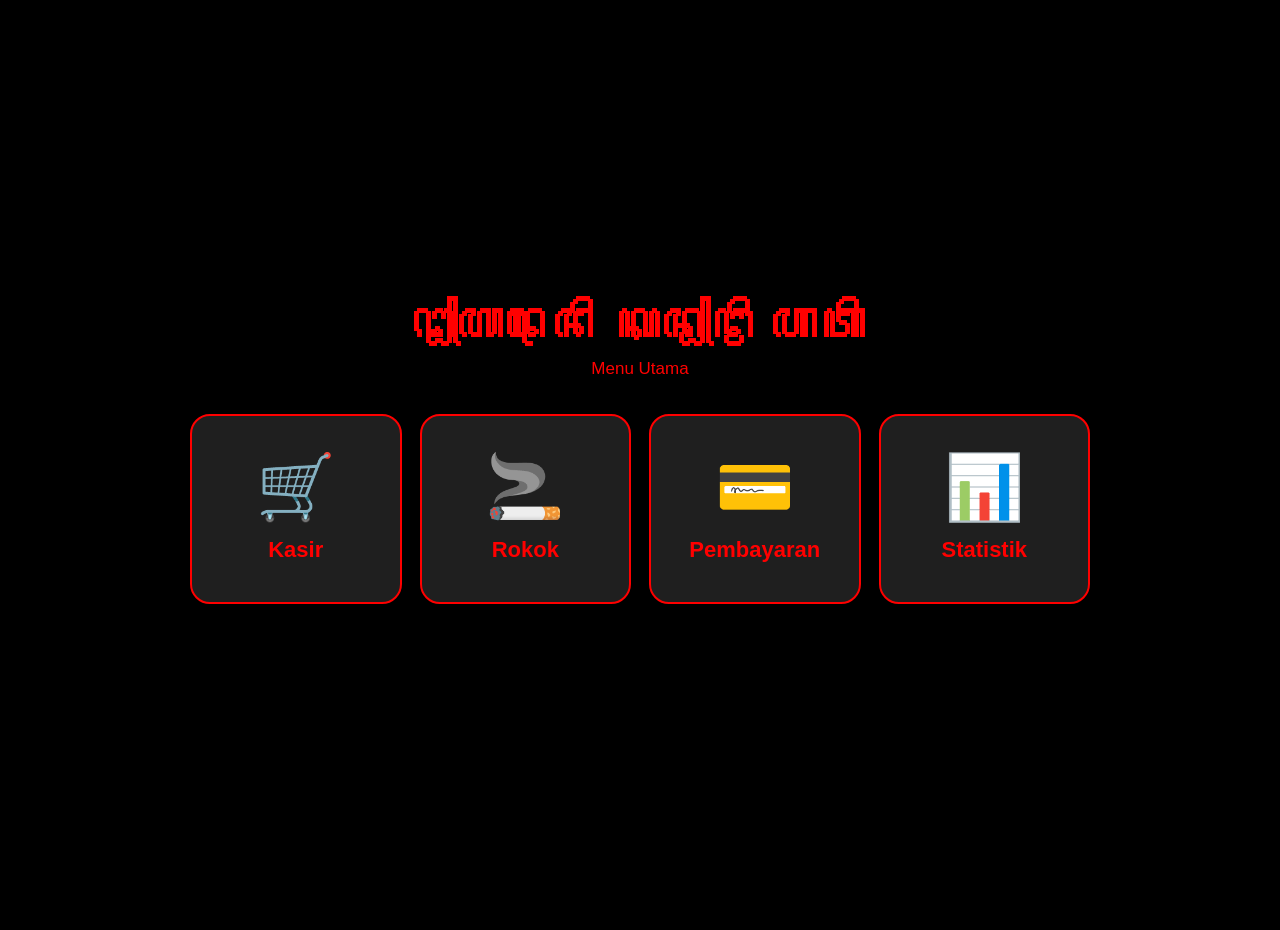
<file: index.html>
<!DOCTYPE html>
<html lang="id">
<head>
    <meta charset="UTF-8">
    <meta name="viewport" content="width=device-width, initial-scale=1.0">
    <title>Beranda - Kasir Angkringan</title>
    <link rel="stylesheet" href="style.css">
</head>
<body>

<section id="homePage" class="home-page" style="display: flex;">
    <div class="home-overlay">
        <h1>ꦔ꧀ꦭꦢꦺꦤꦶ ꦏꦤ꧀ꦛꦶ ꦲꦠꦶ</h1>
        <p>Menu Utama</p>

        <div class="home-buttons">
            <button class="home-button" onclick="location.href='kasir.html'">
                <span class="home-icon">🛒</span>
                <span>Kasir</span>
            </button>

            <button class="home-button" onclick="location.href='rokok.html'">
                <span class="home-icon">🚬</span>
                <span>Rokok</span>
            </button>

            <button class="home-button" onclick="location.href='pembayaran.html'">
                <span class="home-icon">💳</span>
                <span>Pembayaran</span>
            </button>

            <button class="home-button" onclick="location.href='statistik.html'">
                <span class="home-icon">📊</span>
                <span>Statistik</span>
            </button>
        </div>
    </div>
</section>

</body>
</html>
</file>
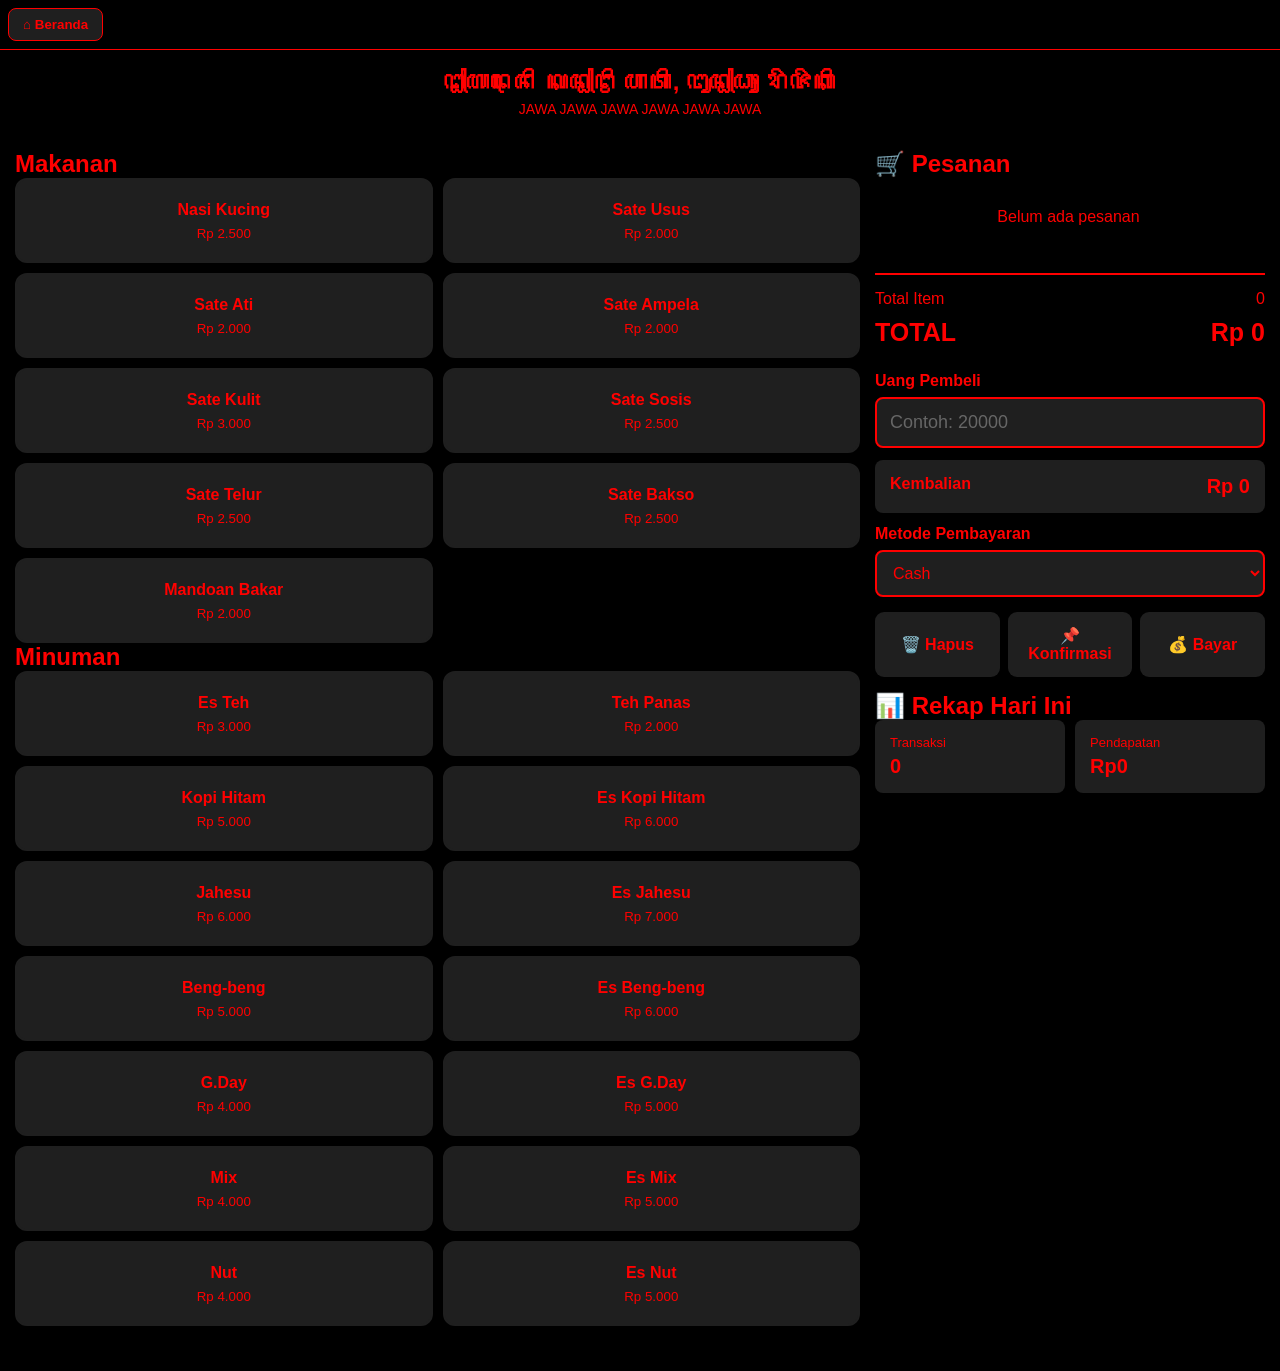
<file: kasir.html>
<!DOCTYPE html>
<html lang="id">
<head>
    <meta charset="UTF-8">
    <meta name="viewport" content="width=device-width, initial-scale=1.0">
    <title>Kasir Angkringan</title>
    <link rel="stylesheet" href="style.css">
</head>
<body>

<nav class="home-nav" style="display: block;">
    <button class="home-nav-btn" onclick="location.href='index.html'">⌂ Beranda</button>
</nav>

<section id="cashierPage" class="app-page" style="display: block;">
    <header>
        <h1>ꦔ꧀ꦭꦢꦺꦤꦶ ꦏꦤ꧀ꦛꦶ ꦲꦠꦶ, ꦔꦸꦤ꧀ꦝꦸꦃ ꦫꦼꦗꦼꦏꦶ</h1>
        <p>JAWA JAWA JAWA JAWA JAWA JAWA</p>
    </header>

    <div class="container">
        <div class="layout">
            <!-- BAGIAN MENU -->
            <div class="menu-area">
                <div class="card">
                    <h2>Makanan</h2>
                    <div class="menu-grid" id="foodMenu"></div>
                </div>

                <div class="card">
                    <h2>Minuman</h2>
                    <div class="menu-grid" id="drinkMenu"></div>
                </div>
            </div>

            <!-- BAGIAN PESANAN -->
            <div class="order-area">
                <div class="card order-card">
                    <h2>🛒 Pesanan</h2>

                    <div id="orderList" class="order-list">
                        <div class="empty">Belum ada pesanan</div>
                    </div>

                    <div class="total-box">
                        <div class="total-row">
                            <span>Total Item</span>
                            <span id="totalItems">0</span>
                        </div>
                        <div class="total-row grand-total">
                            <span>TOTAL</span>
                            <span id="grandTotal">Rp0</span>
                        </div>
                    </div>

                    <div class="payment">
                        <label for="paymentInput">Uang Pembeli</label>
                        <input type="number" id="paymentInput" placeholder="Contoh: 20000" oninput="calculateChange()">
                        
                        <div class="change">
                            <span>Kembalian</span>
                            <span class="change-value" id="change">Rp0</span>
                        </div>

                        <div class="payment-method">
                            <label for="paymentMethod">Metode Pembayaran</label>
                            <select id="paymentMethod">
                                <option value="Cash">Cash</option>
                                <option value="Dana">Dana</option>
                            </select>
                        </div>
                    </div>

                    <div class="buttons">
                        <button class="btn btn-clear" onclick="clearOrder()">🗑️ Hapus</button>
                        <button class="btn btn-confirm" onclick="confirmOrder()">📌 Konfirmasi</button>
                        <button class="btn btn-pay" onclick="finishTransaction()">💰 Bayar</button>
                    </div>
                </div>

                <!-- REKAP -->
                <div class="card summary-card">
                    <h2>📊 Rekap Hari Ini</h2>
                    <div class="summary">
                        <div class="summary-box">
                            <div class="summary-label">Transaksi</div>
                            <div class="summary-value" id="transactionCount">0</div>
                        </div>
                        <div class="summary-box">
                            <div class="summary-label">Pendapatan</div>
                            <div class="summary-value" id="todayIncome">Rp0</div>
                        </div>
                    </div>
                </div>
            </div>
        </div>
    </div>
</section>

<script src="script.js"></script>
</body>
</html>
</file>
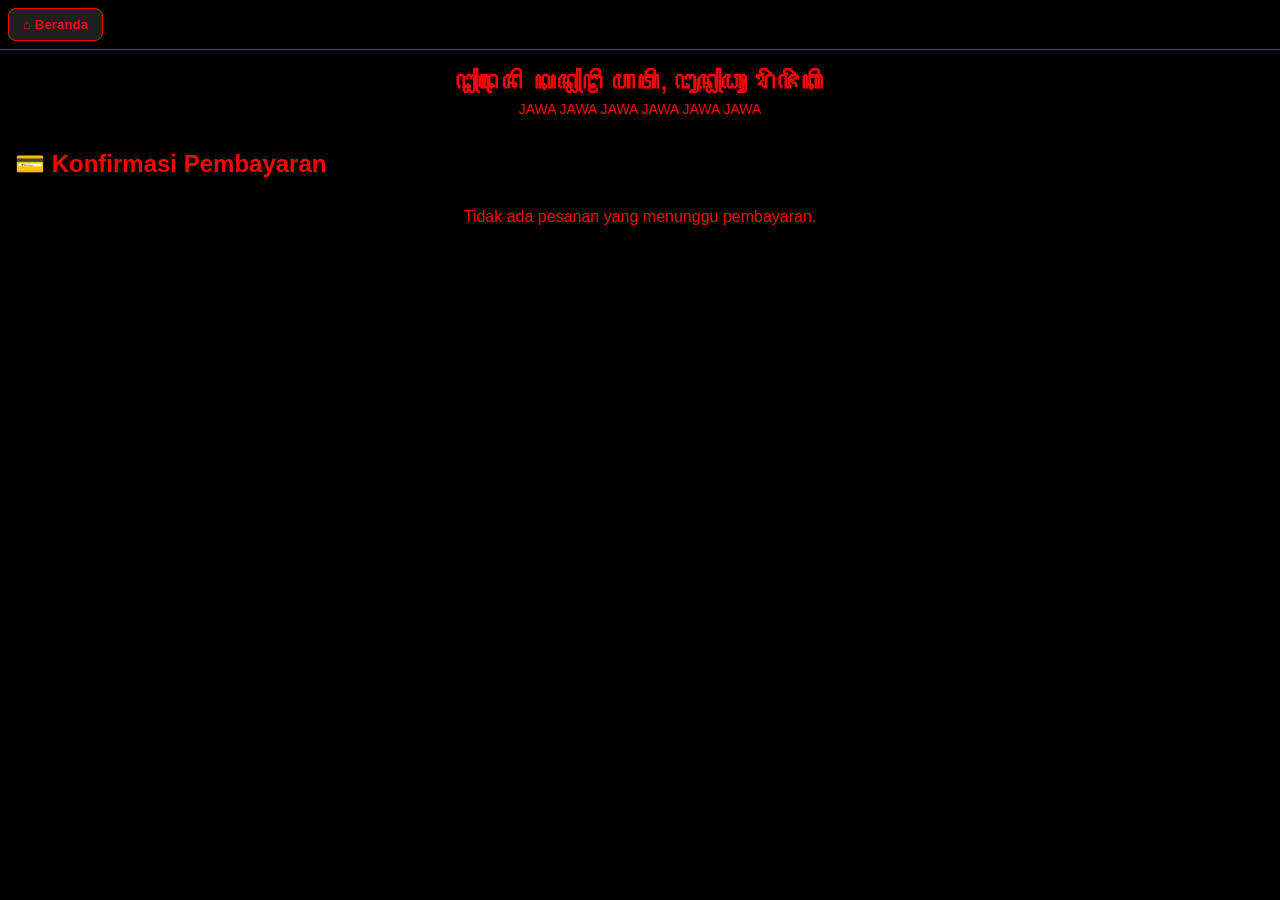
<file: pembayaran.html>
<!DOCTYPE html>
<html lang="id">
<head>
    <meta charset="UTF-8">
    <meta name="viewport" content="width=device-width, initial-scale=1.0">
    <title>Konfirmasi Pembayaran - Kasir Angkringan</title>
    <link rel="stylesheet" href="style.css">
    <style>
    /* GRID LAYOUT UNTUK PENDING CARDS */
    .pending-grid {
        display: grid;
        grid-template-columns: repeat(auto-fit, minmax(320px, 1fr));
        gap: 15px;
    }

    /* STRUKTUR KARTU PENDING */
    .pending-card {
        background: #1f1f1f;
        border-radius: 10px;
        padding: 16px;
        border-left: 4px solid #ff0000;
        display: flex;
        flex-direction: column;
        justify-content: space-between;
        gap: 12px;
        box-shadow: 0 4px 10px rgba(0, 0, 0, 0.3);
    }

    /* HEADER KARTU */
    .pending-header {
        display: flex;
        justify-content: space-between;
        align-items: center;
        border-bottom: 1px dashed #444;
        padding-bottom: 8px;
        font-size: 13px;
        color: #aaa;
    }

    /* DAFTAR ITEM PESANAN */
    .pending-items {
        font-size: 14px;
        color: #eee;
        display: flex;
        flex-direction: column;
        gap: 6px;
    }

    .pending-item-row {
        display: flex;
        justify-content: space-between;
    }

    /* BARIS AKSI TAMBAH MENU & TOTAL */
    .pending-action-row {
        display: flex;
        justify-content: space-between;
        align-items: center;
        padding-top: 8px;
        border-top: 1px dashed #333;
    }

    .btn-add-item-order {
        background: #ff0000;
        color: #fff;
        border: none;
        padding: 6px 12px;
        border-radius: 6px;
        font-size: 12px;
        font-weight: bold;
        cursor: pointer;
        transition: 0.2s;
    }


    .pending-total-row {
        font-weight: bold;
        font-size: 15px;
        color: #ff0000;
    }

    /* FORM PEMBAYARAN DI DALAM KARTU */
    .pending-payment {
        background: #151515;
        padding: 12px;
        border-radius: 8px;
        border: 1px solid #333;
        display: flex;
        flex-direction: column;
        gap: 10px;
    }

    .pending-field {
        display: flex;
        flex-direction: column;
        gap: 4px;
    }

    .pending-field label {
        font-size: 12px;
        color: #aaa;
        font-weight: bold;
    }

    /* STYLING INPUT UANG PEMBELI & METODE (DARK THEME) */
    .pending-field input, .pending-field select {
        width: 100%;
        padding: 9px 12px;
        background: #0d0d0d;
        border: 1px solid #ff0000;
        color: #ff0000;
        border-radius: 6px;
        font-size: 14px;
        box-sizing: border-box;
        outline: none;
        transition: all 0.2s ease-in-out;
    }

    .pending-field select {
        color: #ff0000;
        border-color: #ff0000;
        cursor: pointer;
    }

    .pending-field input::placeholder {
        color: #555555;
    }

    .pending-field input:focus {
        background: #000000;
        border-color: #ff0000;
        box-shadow: 0 0 5px rgba(255, 0, 0, 0.4);
    }

    .pending-change-row {
        display: flex;
        justify-content: space-between;
        font-weight: bold;
        font-size: 14px;
        padding: 2px 0;
    }

    /* TOMBOL BAYAR & BATAL */
    .pending-buttons {
        display: flex;
        gap: 8px;
        margin-top: 4px;
    }

    .btn-pay-pending {
        flex: 2;
        background: #ff0000;
        color: #fff;
        border: none;
        padding: 10px;
        border-radius: 6px;
        font-size: 14px;
        font-weight: bold;
        cursor: pointer;
        transition: 0.2s;
    }

    .btn-pay-pending:hover {
        background: #cc0000;
    }

    .btn-cancel-pending {
        flex: 1;
        background: #2a2a2a;
        color: #aaa;
        border: 1px solid #444;
        padding: 10px;
        border-radius: 6px;
        font-size: 13px;
        cursor: pointer;
        transition: 0.2s;
    }

    .btn-cancel-pending:hover {
        background: #8b0000;
        color: #fff;
        border-color: #8b0000;
    }

    /* MODAL OVERLAY */
    .modal-overlay {
        position: fixed;
        top: 0;
        left: 0;
        width: 100%;
        height: 100%;
        background: rgba(0, 0, 0, 0.85);
        display: none;
        justify-content: center;
        align-items: center;
        z-index: 1000;
    }

    .modal-content {
        background: #1f1f1f;
        border: 2px solid #ff0000;
        border-radius: 10px;
        width: 90%;
        max-width: 400px;
        padding: 20px;
        box-shadow: 0 5px 20px rgba(255, 0, 0, 0.3);
        color: #fff;
    }

    .modal-header {
        display: flex;
        justify-content: space-between;
        align-items: center;
        border-bottom: 1px solid #333;
        padding-bottom: 10px;
        margin-bottom: 15px;
    }

    .modal-header h3 {
        margin: 0;
        color: #ff0000;
        font-size: 18px;
    }

    .modal-close {
        background: transparent;
        border: none;
        color: #aaa;
        font-size: 20px;
        cursor: pointer;
    }

    .modal-body label {
        display: block;
        font-size: 13px;
        font-weight: bold;
        margin-bottom: 5px;
        color: #ccc;
    }

    .modal-body select, .modal-body input {
        width: 100%;
        padding: 10px;
        background: #000;
        border: 1px solid #444;
        color: #fff;
        border-radius: 6px;
        margin-bottom: 12px;
        font-size: 14px;
        box-sizing: border-box;
    }

    .modal-footer {
        display: flex;
        gap: 10px;
        margin-top: 10px;
    }

    .btn-modal-save {
        flex: 1;
        background: #ff0000;
        color: #fff;
        border: none;
        padding: 10px;
        border-radius: 6px;
        font-weight: bold;
        cursor: pointer;
    }

    .btn-modal-cancel {
        flex: 1;
        background: #1f1f1f;
        color: #ff0000;
        border: 1px solid #555;
        padding: 10px;
        border-radius: 6px;
        cursor: pointer;
    }
</style>
</head>
<body>

<nav class="home-nav" style="display: block;">
    <button class="home-nav-btn" onclick="location.href='index.html'">⌂ Beranda</button>
</nav>

<section id="pembayaranPage" class="app-page" style="display: block;">
    <header>
        <h1>ꦔ꧀ꦢꦺꦤꦶ ꦏꦤ꧀ꦛꦶ ꦲꦠꦶ, ꦔꦸꦤ꧀ꦝꦸꦃ ꦫꦼꦗꦼꦏꦶ</h1>
        <p>JAWA JAWA JAWA JAWA JAWA JAWA</p>
    </header>

    <div class="container">
        <div class="card">
            <h2>💳 Konfirmasi Pembayaran</h2>
            <div id="pendingList" class="pending-grid">
                <div class="empty">Tidak ada pesanan yang menunggu pembayaran.</div>
            </div>
        </div>
    </div>
</section>

<!-- MODAL POPUP TAMBAH PESANAN -->
<div id="addItemModal" class="modal-overlay">
    <div class="modal-content">
        <div class="modal-header">
            <h3>➕ Tambah Pesanan</h3>
            <button class="modal-close" onclick="closeAddItemModal()">&times;</button>
        </div>
        <div class="modal-body">
            <label for="selectMenuItem">Pilih Menu / Produk</label>
            <select id="selectMenuItem" onchange="onMenuItemSelect()">
                <!-- Opsi menu dimasukkan via JavaScript -->
            </select>

            <label for="inputItemName">Nama Pesanan</label>
            <input type="text" id="inputItemName" placeholder="Contoh: Es Teh">

            <label for="inputItemPrice">Harga (Rp)</label>
            <input type="number" id="inputItemPrice" placeholder="Contoh: 3000">

            <label for="inputItemQty">Jumlah (Qty)</label>
            <input type="number" id="inputItemQty" value="1" min="1">
        </div>
        <div class="modal-footer">
            <button class="btn-modal-save" onclick="saveItemToPendingOrder()">Tambahkan</button>
            <button class="btn-modal-cancel" onclick="closeAddItemModal()">Batal</button>
        </div>
    </div>
</div>

<script src="pembayaran.js"></script>
</body>
</html>
</file>
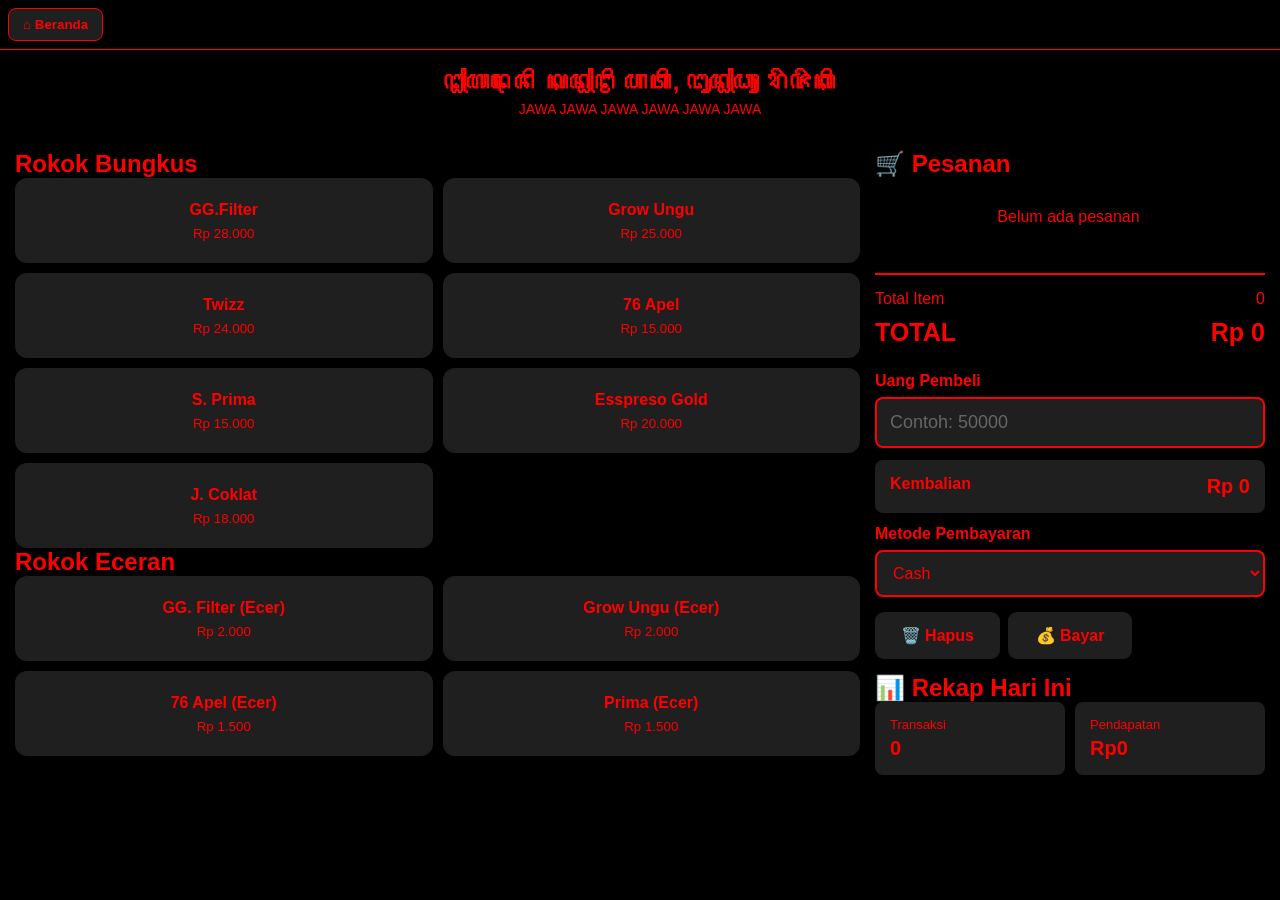
<file: rokok.html>
<!DOCTYPE html>
<html lang="id">
<head>
    <meta charset="UTF-8">
    <meta name="viewport" content="width=device-width, initial-scale=1.0">
    <title>Kasir Rokok - Angkringan</title>
    <link rel="stylesheet" href="style.css">
</head>
<body>

<nav class="home-nav" style="display: block;">
    <button class="home-nav-btn" onclick="location.href='index.html'">⌂ Beranda</button>
</nav>

<section id="cigarettePage" class="app-page" style="display: block;">
    <header>
        <h1>ꦔ꧀ꦭꦢꦺꦤꦶ ꦏꦤ꧀ꦛꦶ ꦲꦠꦶ, ꦔꦸꦤ꧀ꦝꦸꦃ ꦫꦼꦗꦼꦏꦶ</h1>
        <p>JAWA JAWA JAWA JAWA JAWA JAWA</p>
    </header>

    <div class="container">
        <div class="layout">
            <!-- BAGIAN MENU -->
            <div class="menu-area">
                <div class="card">
                    <h2>Rokok Bungkus</h2>
                    <div class="menu-grid" id="packMenu"></div>
                </div>

                <div class="card">
                    <h2>Rokok Eceran</h2>
                    <div class="menu-grid" id="retailMenu"></div>
                </div>
            </div>

            <!-- BAGIAN PESANAN -->
            <div class="order-area">
                <div class="card order-card">
                    <h2>🛒 Pesanan</h2>

                    <div id="orderList" class="order-list">
                        <div class="empty">Belum ada pesanan</div>
                    </div>

                    <div class="total-box">
                        <div class="total-row">
                            <span>Total Item</span>
                            <span id="totalItems">0</span>
                        </div>
                        <div class="total-row grand-total">
                            <span>TOTAL</span>
                            <span id="grandTotal">Rp0</span>
                        </div>
                    </div>

                    <div class="payment">
                        <label for="paymentInput">Uang Pembeli</label>
                        <input type="number" id="paymentInput" placeholder="Contoh: 50000" oninput="calculateChange()">
                        
                        <div class="change">
                            <span>Kembalian</span>
                            <span class="change-value" id="change">Rp0</span>
                        </div>

                        <div class="payment-method">
                            <label for="paymentMethod">Metode Pembayaran</label>
                            <select id="paymentMethod">
                                <option value="Cash">Cash</option>
                                <option value="Dana">Dana</option>
                            </select>
                        </div>
                    </div>

                    <div class="buttons">
                        <button class="btn btn-clear" onclick="clearOrder()">🗑️ Hapus</button>
                        <button class="btn btn-pay" onclick="finishTransaction()">💰 Bayar</button>
                    </div>
                </div>

                <!-- REKAP -->
                <div class="card summary-card">
                    <h2>📊 Rekap Hari Ini</h2>
                    <div class="summary">
                        <div class="summary-box">
                            <div class="summary-label">Transaksi</div>
                            <div class="summary-value" id="transactionCount">0</div>
                        </div>
                        <div class="summary-box">
                            <div class="summary-label">Pendapatan</div>
                            <div class="summary-value" id="todayIncome">Rp0</div>
                        </div>
                    </div>
                </div>
            </div>
        </div>
    </div>
</section>

<script src="rokok.js"></script>
</body>
</html>
</file>
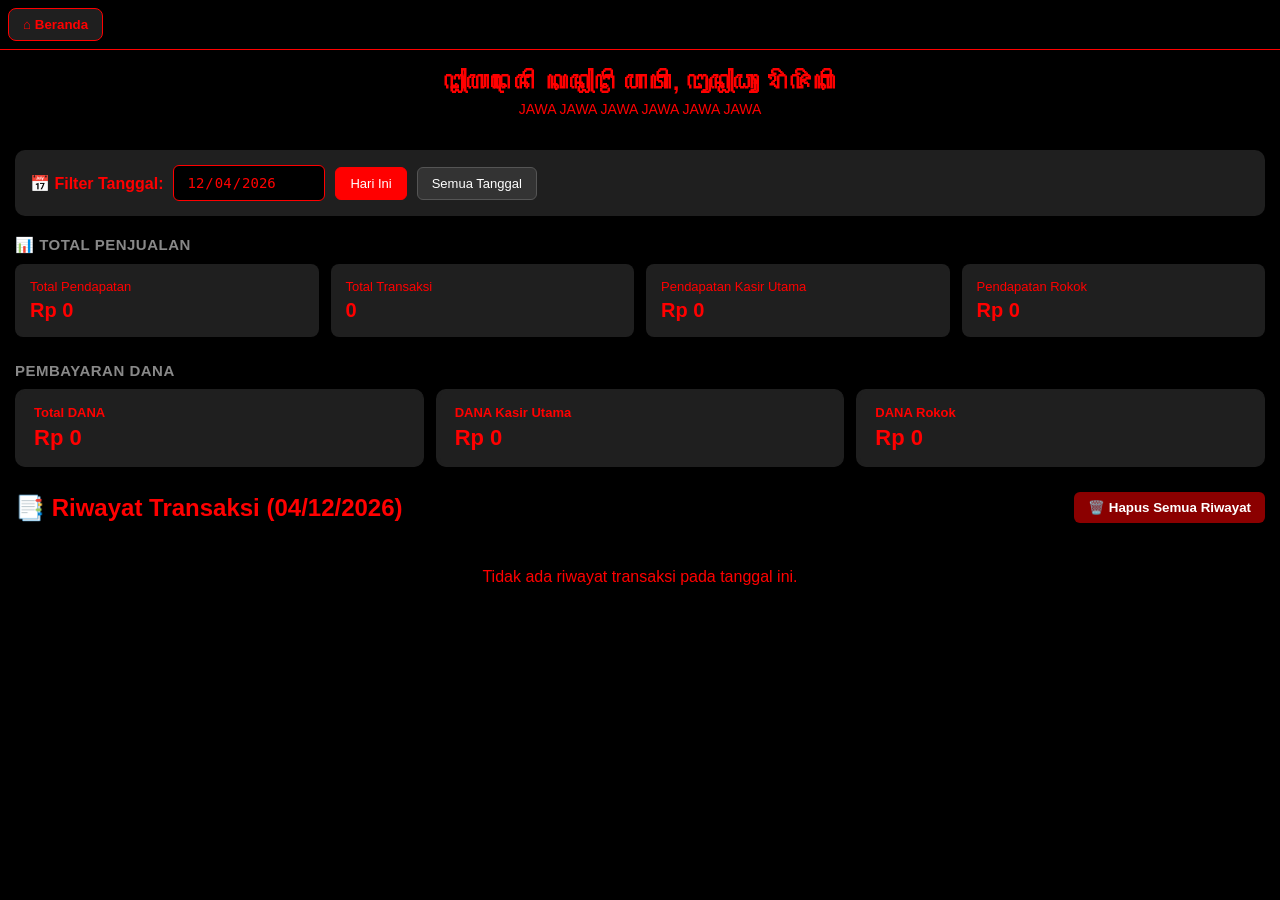
<file: statistik.html>
<!DOCTYPE html>
<html lang="id">
<head>
    <meta charset="UTF-8">
    <meta name="viewport" content="width=device-width, initial-scale=1.0">
    <title>Statistik - Kasir Angkringan</title>
    <link rel="stylesheet" href="style.css">
    <style>
        .filter-card {
            margin-bottom: 20px;
            padding: 15px;
            background: #1f1f1f;
            border-radius: 10px;
        }

        .filter-group {
            display: flex;
            align-items: center;
            gap: 10px;
            flex-wrap: wrap;
        }

        .filter-group label {
            font-weight: bold;
            color: #ff0000;
        }

        .filter-group input[type="date"] {
            background: #000;
            color: #ff0000;
            border: 1px solid #ff0000;
            padding: 8px 12px;
            border-radius: 6px;
            font-size: 14px;
        }

        .btn-filter {
            background: #333;
            color: #fff;
            border: 1px solid #555;
            padding: 8px 14px;
            border-radius: 6px;
            cursor: pointer;
            font-size: 13px;
            transition: 0.2s;
        }

        .btn-filter:hover, .btn-filter.active {
            background: #ff0000;
            color: #fff;
            border-color: #ff0000;
        }

        /* SECTION HEADER UNTUK STATISTIK */
        .section-title {
            font-size: 15px;
            font-weight: bold;
            color: #888;
            margin-bottom: 10px;
            text-transform: uppercase;
            letter-spacing: 0.5px;
            display: flex;
            align-items: center;
            gap: 6px;
        }

        /* LAYOUT GRID STATISTIK */
        .stats-grid-main {
            display: grid;
            grid-template-columns: repeat(auto-fit, minmax(220px, 1fr));
            gap: 12px;
            margin-bottom: 25px;
        }

        .stats-grid-dana {
            display: grid;
            grid-template-columns: repeat(auto-fit, minmax(220px, 1fr));
            gap: 12px;
            margin-bottom: 25px;
        }

        /* STYLE KARTU DANA (NAVY DARK THEME) */
        .summary-box-dana {
            background: #1f1f1f;
            border: 1px solid #1f1f1f;
            border-left: 4px solid #1f1f1f;
            padding: 15px;
            border-radius: 10px;
            transition: transform 0.2s ease, border-color 0.2s ease;
        }

        .summary-box-dana .summary-label {
            color: #ff0000;
            font-size: 13px;
            font-weight: bold;
        }

        .summary-box-dana .summary-value {
            margin-top: 5px;
            font-weight: bold;
            font-size: 22px;
            color: #ff0000;
        }

        /* RIWAYAT TRANSACTION CARD */
        .history-card {
            background: #1f1f1f;
            border-radius: 10px;
            padding: 15px;
            margin-bottom: 12px;
            border-left: 4px solid #ff0000;
        }

        .history-header {
            display: flex;
            justify-content: space-between;
            align-items: center;
            border-bottom: 1px dashed #444;
            padding-bottom: 8px;
            margin-bottom: 8px;
            font-size: 13px;
            color: #aaa;
        }

        .history-source {
            background: #333;
            color: #fff;
            padding: 2px 8px;
            border-radius: 4px;
            font-size: 11px;
            font-weight: bold;
        }

        .history-source.kasir {
            background: #0056b3;
        }

        .history-source.rokok {
            background: #b35900;
        }

        .history-items {
            margin-bottom: 10px;
            font-size: 14px;
        }

        .history-item-row {
            display: flex;
            justify-content: space-between;
            margin-bottom: 4px;
        }

        .history-footer {
            display: flex;
            justify-content: space-between;
            font-weight: bold;
            font-size: 15px;
            color: #ff0000;
            border-top: 1px solid #333;
            padding-top: 8px;
        }

        .action-bar {
            display: flex;
            justify-content: space-between;
            align-items: center;
            margin-bottom: 15px;
        }

        .btn-reset {
            background: #8b0000;
            color: #fff;
            border: none;
            padding: 8px 14px;
            border-radius: 6px;
            cursor: pointer;
            font-weight: bold;
        }

        .btn-reset:hover {
            background: #ff0000;
        }
    </style>
</head>
<body>

<nav class="home-nav" style="display: block;">
    <button class="home-nav-btn" onclick="location.href='index.html'">⌂ Beranda</button>
</nav>

<section id="statisticsPage" class="app-page" style="display: block;">
    <header>
        <h1>ꦔ꧀ꦭꦢꦺꦤꦶ ꦏꦤ꧀ꦛꦶ ꦲꦠꦶ, ꦔꦸꦤ꧀ꦝꦸꦃ ꦫꦼꦗꦼꦏꦶ</h1>
        <p>JAWA JAWA JAWA JAWA JAWA JAWA</p>
    </header>

    <div class="container">
        <!-- FILTER TANGGAL -->
        <div class="card filter-card">
            <div class="filter-group">
                <label for="filterDate">📅 Filter Tanggal:</label>
                <input type="date" id="filterDate" onchange="onDateInputChange()">
                <button class="btn-filter" id="btnToday" onclick="filterToday()">Hari Ini</button>
                <button class="btn-filter" id="btnAll" onclick="filterAll()">Semua Tanggal</button>
            </div>
        </div>

        <!-- GROUP 1: RINGKASAN UTAMA -->
        <div class="section-title">📊 Total Penjualan</div>
        
        <div class="stats-grid-main">
            <div class="card summary-box">
                <div class="summary-label">Total Pendapatan</div>
                <div class="summary-value" id="grandTotalIncome">Rp0</div>
            </div>
            <div class="card summary-box">
                <div class="summary-label">Total Transaksi</div>
                <div class="summary-value" id="totalTransactions">0</div>
            </div>
            <div class="card summary-box">
                <div class="summary-label">Pendapatan Kasir Utama</div>
                <div class="summary-value" id="kasirIncome">Rp0</div>
            </div>
            <div class="card summary-box">
                <div class="summary-label">Pendapatan Rokok</div>
                <div class="summary-value" id="rokokIncome">Rp0</div>
            </div>
        </div>

        <!-- GROUP 2: RINGKASAN PEMBAYARAN DANA -->
        <div class="section-title">Pembayaran DANA</div>
        <div class="stats-grid-dana">
            <div class="summary-box-dana">
                <div class="summary-label">Total DANA</div>
                <div class="summary-value" id="totalDana">Rp0</div>
            </div>
            <div class="summary-box-dana">
                <div class="summary-label">DANA Kasir Utama</div>
                <div class="summary-value" id="kasirDana">Rp0</div>
            </div>
            <div class="summary-box-dana">
                <div class="summary-label">DANA Rokok</div>
                <div class="summary-value" id="rokokDana">Rp0</div>
            </div>
        </div>

        <!-- RIWAYAT PESANAN -->
        <div class="card">
            <div class="action-bar">
                <h2 id="historyTitle">📑 Riwayat Transaksi</h2>
                <button class="btn-reset" onclick="clearAllHistory()">🗑️ Hapus Semua Riwayat</button>
            </div>

            <div id="historyList">
                <div class="empty">Belum ada riwayat transaksi.</div>
            </div>
        </div>
    </div>
</section>

<script src="statistik.js"></script>
</body>
</html>
</file>
<file: style.css>
* {
    box-sizing: border-box;
    margin: 0;
    padding: 0;
}

body {
    font-family: Arial, sans-serif;
    background: #000000;
    color: #ff0000;
    padding-bottom: 30px;
}

header {
    background: #000000;
    color: rgb(255, 0, 0);
    padding: 18px;
    text-align: center;
}

header h1 {
    font-size: 24px;
}

header p {
    margin-top: 5px;
    color: #ff0000;
    font-size: 14px;
}

.container {
    max-width: 1400px;
    margin: auto;
    padding: 15px;
}

.layout {
    display: grid;
    grid-template-columns: minmax(0, 1fr) 390px;
    gap: 15px;
    align-items: start;
}

.menu-area {
    min-width: 0;
}

.order-area {
    position: sticky;
    top: 15px;
    align-self: start;
    min-width: 0;
}

.order-card {
    max-height: calc(100vh - 30px);
    display: flex;
    flex-direction: column;
    overflow: hidden;
}

.order-list {
    overflow-y: auto;
    min-height: 80px;
    max-height: 38vh;
    padding-right: 3px;
}

.summary-card {
    margin-top: 15px;
}

/* MENU */
.menu-grid {
    display: grid;
    grid-template-columns: repeat(2, 1fr);
    gap: 10px;
}

.menu-button {
    border: none;
    background: #1f1f1f;
    border: 2px solid #1f1f1f;
    color: #ff0000;
    border-radius: 12px;
    padding: 15px 10px;
    min-height: 85px;
    cursor: pointer;
    transition: 0.15s;
}

.menu-button:hover {
    background: #111111;
    border-color: #ff0000;
    color: #ff0000;
}

.menu-button:hover .menu-name,
.menu-button:hover .menu-price {
    color: #ff0000;
}

.menu-button:active {
    transform: scale(0.97);
}

.menu-name {
    font-size: 16px;
    font-weight: bold;
    display: block;
}

.menu-price {
    color: #ff0000;
    display: block;
    margin-top: 7px;
}

/* PESANAN */
.order-item {
    display: flex;
    justify-content: space-between;
    align-items: center;
    border-bottom: 1px solid #ff0000;
    padding: 10px 0;
    gap: 10px;
}

.order-info {
    flex: 1;
}

.order-name {
    color: #ff0000;
    font-weight: bold;
}

.order-price {
    color: #ff0000;
    font-size: 13px;
    margin-top: 3px;
}

.quantity {
    display: flex;
    align-items: center;
    gap: 8px;
}

.quantity button {
    width: 32px;
    height: 32px;
    border: none;
    border-radius: 8px;
    cursor: pointer;
    font-size: 18px;
    background: #ff0000;
}

.quantity span {
    min-width: 20px;
    text-align: center;
    font-weight: bold;
}

.item-total {
    min-width: 85px;
    text-align: right;
    font-weight: bold;
}

.total-box {
    margin-top: 15px;
    border-top: 2px solid #ff0000;
    padding-top: 15px;
}

.total-row {
    display: flex;
    justify-content: space-between;
    margin-bottom: 10px;
}

.grand-total {
    font-size: 25px;
    font-weight: bold;
}

/* PEMBAYARAN */
.payment {
    margin-top: 15px;
}

.payment label {
    display: block;
    font-weight: bold;
    margin-bottom: 7px;
}

.payment input {
    width: 100%;
    padding: 13px;
    border: 2px solid #ff0000;
    background-color: #1f1f1f;
    border-radius: 8px;
    font-size: 18px;
    color: #ff0000;
    caret-color: #ff0000;
}

.payment input::placeholder {
    color: #666666;
}

.payment-method {
    margin-top: 12px;
}

.payment-method label {
    display: block;
    font-weight: bold;
    margin-bottom: 7px;
    color: #ff0000;
}

.payment-method select {
    width: 100%;
    padding: 12px;
    border: 2px solid #ff0000;
    background-color: #1f1f1f;
    border-radius: 8px;
    font-size: 16px;
    color: #ff0000;
    cursor: pointer;
    outline: none;
}

.payment-method select option {
    background: #1f1f1f;
    color: #ff0000;
}

.change {
    margin-top: 12px;
    padding: 15px;
    background: #1f1f1f;
    border-radius: 8px;
    display: flex;
    justify-content: space-between;
    font-weight: bold;
}

.change-value {
    font-size: 20px;
}

.buttons {
    display: grid;
    grid-template-columns: 1fr 1fr 1fr;
    gap: 8px;
    margin-top: 15px;
}

.btn {
    border: none;
    padding: 14px;
    border-radius: 9px;
    font-size: 16px;
    font-weight: bold;
    cursor: pointer;
}

.btn-clear {
    background: #1f1f1f;
    color: #ff0000;
}

.btn-confirm {
    background: #1f1f1f;
    color: #ff0000;
}


.btn-pay {
    background: #1f1f1f;
    color: rgb(255, 0, 0);
}

.empty {
    text-align: center;
    padding: 30px 10px;
    color: #ff0000;
}

/* REKAP */
.summary {
    display: grid;
    grid-template-columns: repeat(2, 1fr);
    gap: 10px;
}

.summary-box {
    background: #1f1f1f;
    padding: 15px;
    border-radius: 8px;
}

.summary-label {
    color: #ff0000;
    font-size: 13px;
}

.summary-value {
    margin-top: 5px;
    font-weight: bold;
    font-size: 20px;
}

/* HALAMAN UTAMA & FITUR LAIN */
.home-page {
    min-height: 100vh;
    display: flex;
    align-items: center;
    justify-content: center;
    padding: 30px 20px;
    background: #000000;
}

.home-overlay {
    width: min(900px, 100%);
    text-align: center;
}

.home-overlay h1 {
    font-size: clamp(28px, 5vw, 48px);
    margin-bottom: 8px;
}

.home-overlay p {
    font-size: 17px;
    margin-bottom: 35px;
}

.home-buttons {
    display: grid;
    grid-template-columns: repeat(auto-fit, minmax(180px, 1fr));
    gap: 18px;
}

.home-button {
    min-height: 190px;
    border: 2px solid #ff0000;
    border-radius: 20px;
    background: #1f1f1f;
    color: #ff0000;
    cursor: pointer;
    display: flex;
    flex-direction: column;
    align-items: center;
    justify-content: center;
    gap: 18px;
    font-size: 22px;
    font-weight: bold;
    transition: .2s ease;
}

.home-button:hover {
    background: #ff0000;
    color: #000000;
    transform: translateY(-5px);
    box-shadow: 0 10px 30px rgba(255, 0, 0, .25);
}

.home-icon {
    font-size: 64px;
    line-height: 1;
}

.home-nav {
    display: none;
    position: sticky;
    top: 0;
    z-index: 1000;
    padding: 8px;
    background: #000;
    border-bottom: 1px solid #ff0000;
}

.home-nav-btn {
    border: 1px solid #ff0000;
    background: #1f1f1f;
    color: #ff0000;
    padding: 8px 14px;
    border-radius: 8px;
    cursor: pointer;
    font-weight: bold;
}

.feature-page {
    min-height: 100vh;
    display: flex;
    align-items: center;
    justify-content: center;
    padding: 25px;
    background: #000;
}

.feature-card {
    width: min(600px, 100%);
    text-align: center;
    background: #1f1f1f;
    border: 2px solid #ff0000;
    border-radius: 20px;
    padding: 45px 25px;
}

.feature-icon {
    font-size: 80px;
    margin-bottom: 20px;
}

.feature-card h2 {
    font-size: 30px;
    margin-bottom: 12px;
}

.feature-card p {
    margin-bottom: 25px;
}

.feature-back {
    border: 1px solid #ff0000;
    background: #000;
    color: #ff0000;
    padding: 12px 22px;
    border-radius: 9px;
    cursor: pointer;
    font-weight: bold;
}

/* ==================================================
   TAMPILAN KHUSUS HP (MOBILE RESPONSIVE)
   ================================================== */
@media (max-width: 768px) {
    .container {
        padding: 10px;
    }

    /* Ubah layout menjadi 1 kolom vertikal */
    .layout {
        grid-template-columns: 1fr;
        gap: 20px;
    }

    /* Matikan sticky di HP agar pesanan tidak menutupi menu saat di-scroll */
    .order-area {
        position: static;
        width: 100%;
    }

    /* Lepas pembatasan tinggi layar penuh */
    .order-card {
        max-height: none;
    }

    /* Atur tinggi maksimal daftar pesanan agar tidak terlalu panjang */
    .order-list {
        max-height: 220px;
    }

    /* Sesuaikan ukuran tombol menu untuk HP */
    .menu-grid {
        grid-template-columns: repeat(2, 1fr);
        gap: 8px;
    }

    .menu-button {
        min-height: 70px;
        padding: 10px 6px;
    }

    .menu-name {
        font-size: 14px;
    }

    .menu-price {
        font-size: 13px;
    }
}
</file>
